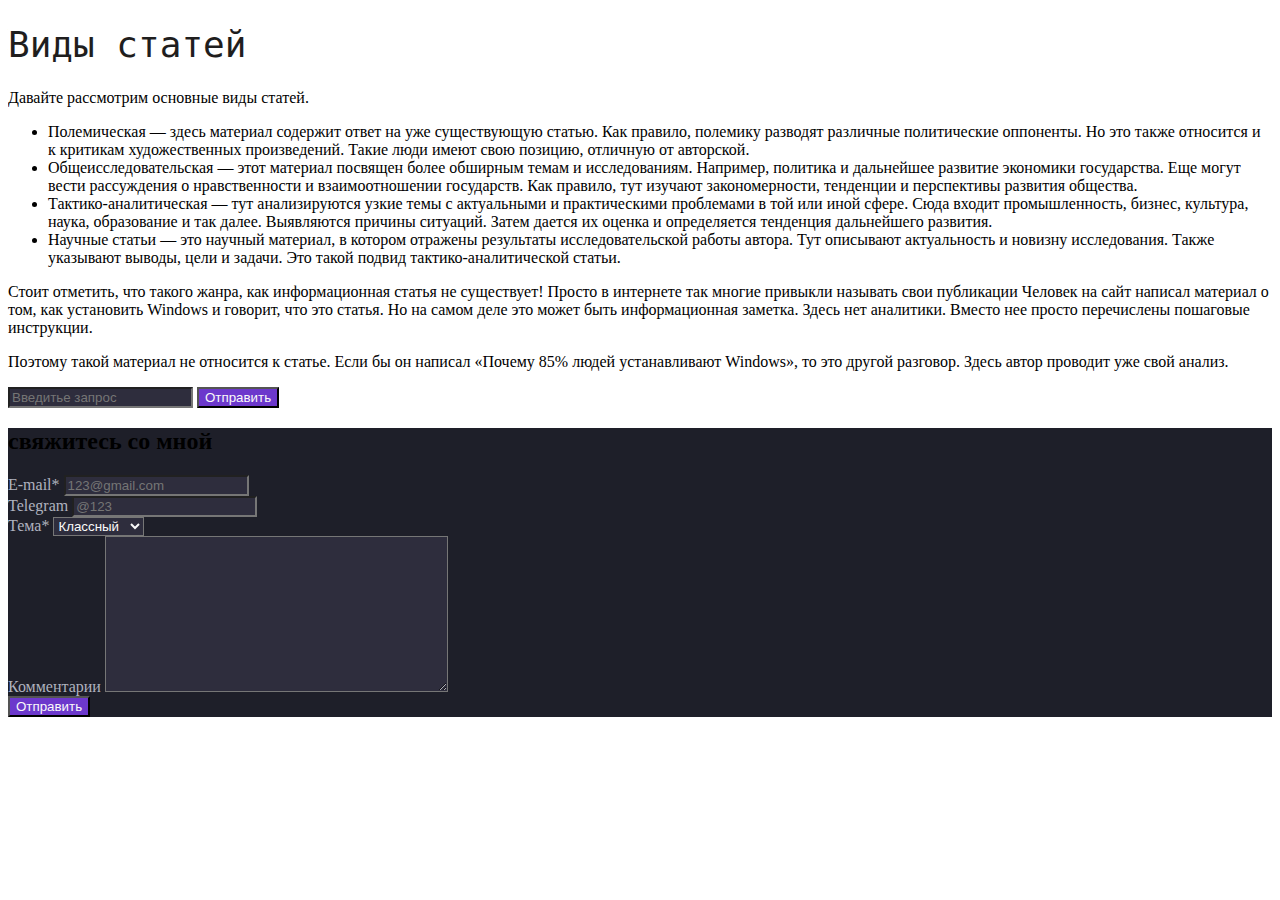
<file: 2-purpleForm/index.html>
<!DOCTYPE html>
<html lang="en">
<head>
    <meta charset="UTF-8">
    <meta name="viewport" content="width=device-width, initial-scale=1.0">
    <title>Document</title>
    <h1>Виды статей</h1>
    <link rel="stylesheet" href="./style.css"/>
</head>
<body>
    
<P>Давайте рассмотрим основные виды статей.</P>
<ul>
    <li>
        Полемическая — здесь материал содержит ответ на уже существующую статью. Как правило, полемику разводят различные политические оппоненты.

        Но это также относится и к критикам художественных произведений. Такие люди имеют свою позицию, отличную от авторской.
    </li>
    <li>
        Общеисследовательская — этот материал посвящен более обширным темам и исследованиям. Например, политика и дальнейшее развитие экономики государства. Еще могут вести рассуждения о нравственности и взаимоотношении государств.

        Как правило, тут изучают закономерности, тенденции и перспективы развития общества.
    </li>
    <li>
        Тактико-аналитическая — тут анализируются узкие темы с актуальными и практическими проблемами в той или иной сфере.

        Сюда входит промышленность, бизнес, культура, наука, образование и так далее. Выявляются причины ситуаций. Затем дается их оценка и определяется тенденция дальнейшего развития.
    </li>
    <li>
        Научные статьи — это научный материал, в котором отражены результаты исследовательской работы автора. Тут описывают актуальность и новизну исследования. Также указывают выводы, цели и задачи.

        Это такой подвид тактико-аналитической статьи.
    </li>
</ul>
<div>
    <p>
        Стоит отметить, что такого жанра, как информационная статья не существует! Просто в интернете так многие привыкли называть свои публикации
        Человек на сайт написал материал о том, как установить Windows и говорит, что это статья. Но на самом деле это может быть информационная заметка. Здесь нет аналитики. Вместо нее просто перечислены пошаговые инструкции.
        
    </p>
    <p>
        Поэтому такой материал не относится к статье. Если бы он написал «Почему 85% людей устанавливают Windows», то это другой разговор. Здесь автор проводит уже свой анализ.
    </p>
</div>
<div>
    <form action="https://www.youtube.com/results" target="_blank">
    <input  type="text" placeholder="Введитье запрос" name="search_query">
    <button>Отправить</button>
</form>
</div>
<main>
    <form action="#">
        <h2>свяжитесь со мной</h2>
    <div>
        <label for="email"> E-mail*</label>
        <input type="email" placeholder="123@gmail.com" id="email" name="email" required>
    </div>
    <div>
        <label for="telegram"> Telegram </label>
        <input type="text" placeholder="@123" name="telegram" id="telegram" >
    </div>
    <div>
        <label for="themes"> Тема*</label>
        <select name="themes" id="themes" placeholder="Приобритенеие курсов" required>
            <option value="1">
                Классный
            </option>
            <option value="2">
                Потрясный
            </option>
        </select>
    </div>
    <div>
        <label for="message"> Комментарии</label>
        <textarea name="message" id="message" cols="40" rows="10"></textarea>
    </div>
    <button>Отправить</button>

    </form>
</main>

</body>
</html>
</file>
<file: 2-purpleForm/style.css>
main {
    background-color: #1e1f29;
}
h1 {
    color:rgb(31, 30, 30);
    font-size: 36px;
    font-weight: 400;
    font-family: 'Fira Sans', monospace ;
}

input, textarea, select {
    background: #2e2d3d;
    color: #fafafa;
    
}
label {
    color: #afb2bf;
}
button {
    background-color: #6c38cc;
    color: #fafafa;
}
</file>
